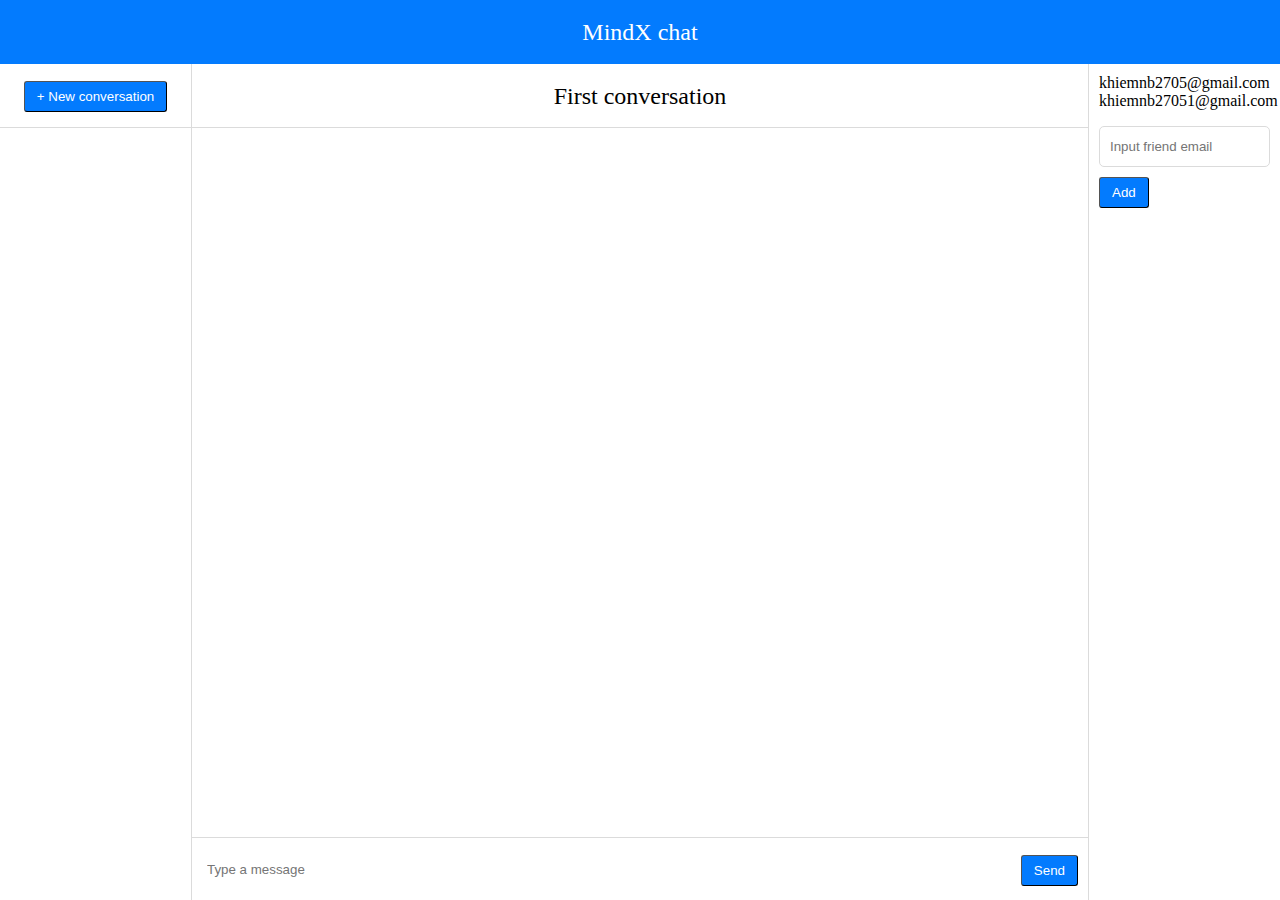
<file: temp.html>
<!DOCTYPE html>
<html lang="en">
<head>
  <meta charset="UTF-8">
  <meta name="viewport" content="width=device-width, initial-scale=1.0">
  <title>Document</title>
  <link rel="stylesheet" href="./css/style.css">
  <link rel="stylesheet" href="./css/chat.css">
</head>
<body>
  <div class="chat-container">
    <div class="header">MindX chat</div>
    <div class="main">
    <div class="aside-left">
    <div class="create-conversation">
      <button class="btn cursor-pointer">+ New conversation</button>
    </div>
    <div class="list-conversations">
    </div>
    </div>
    <div class="conversation-detail">
      <div class="conversation-title">First conversation</div>
      <div class="list-messages">
      </div>
      <form id="send-message-form">
        <input type="text" placeholder="Type a message" name="message">
        <button class="btn">Send</button>
      </form>
    </div>
    <div class="aside-right">
      <div class="list-users mb-1">
        <div class="user">khiemnb2705@gmail.com</div>
        <div class="user">khiemnb27051@gmail.com</div>
      </div>
      <form id="add-user-form">
        <div class="input-wrapper">
          <input type="text" name="email" placeholder="Input friend email">
        </div>
        <button class="btn">Add</button>
      </form>
    </div>
    </div>
  </div>
</body>
</html>
</file>
<file: css/style.css>
*{
  margin: 0;
  padding: 0;
  box-sizing: border-box;
}
.input-wrapper{
  margin-bottom: 10px;
}
.input-wrapper input{
  padding: 12px 10px;
  border: 1px solid #dbdbdb;
  border-radius: 5px;
  width: 100%;
}
.btn{
  padding: 7px 12px;
  color: #fff;
  background: #037BFE;
  border-radius: 3px;
  border-width: 1px;
}
.cursor-pointer{
  cursor: pointer;
}
.err{
  color: red;
}
.header{
  color: #fff;
  background: #037BFE;
  text-align: center;
  height: 64px;
  line-height: 64px;
  font-size: 24px;
}
.mb-1{
  margin-bottom: 1rem;
}
.btn-light{
  background-color: #fafafa;
  color: #333;
}
</file>
<file: css/chat.css>
.chat-container .conversation-title{
  height: 64px;
  line-height: 64px;
  text-align: center;
  font-size: 24px;
  border-bottom: 1px solid #dbdbdb;
}
.chat-container .conversation-detail{
  display: flex;
  flex-direction: column;
}
.chat-container .list-messages{
  flex-grow: 1;
  overflow-y: auto;
}
#send-message-form {
  padding: 22px 15px;
  position: relative;
  border-top: 1px solid #dbdbdb;
}
#send-message-form input{
  border: none;
  width: 100%;
  outline: 0;
}
#send-message-form button {
  position: absolute;
  bottom: 14px;
  right: 10px;
}
.chat-container{
  height: 100vh;
}
.chat-container .main{
  height: calc(100vh - 64px);
  display: flex;
}
.chat-container .conversation-detail{
  height: 100%;
  width: 70%;
}
.list-messages .message .message-content{
  background-color: #dbdbdb;
  padding: 10px;
  border-radius: 8px;
  max-width: 45%;
  width: max-content;
  word-break: break-all;
}
.list-messages .message.message-mine{
  display: flex;
  justify-content: flex-end;
  margin-bottom: 10px;
}
.list-messages .message.message-mine .message-content{
  color: #fff;
  background-color: #037BFE;
}
.list-messages{
  padding: 10px;
}
.chat-container .aside-left{
  width: 15%;
  height: 100%;
  border-right: 1px solid #dbdbdb;
}
.chat-container .aside-left .create-conversation{
  height: 64px;
  line-height: 64px;
  text-align: center;
  border-bottom: 1px solid #dbdbdb;
}
.chat-container .aside-left .conversation{
  padding: 10px;
  cursor: pointer;
  position: relative;
}
.chat-container .conversation.current{
  background-color: #dbdbdb;
}
.chat-container .aside-right{
  width: 15%;
  padding: 10px;
  border-left: 1px solid #dbdbdb;
}
.chat-container .notification{
  width: 15px;
  height: 15px;
  background-color: #037BFE;
  border-radius: 50%;
  position: absolute;
  right: 10px;
  top: 22px;
  display: none;
}
@media only screen and (max-width: 768px) {
  .chat-container .aside-right {
    display: none;
  }
  .chat-container .conversation-detail{
    width: 85%;
  }
  .num-of-user{
    display: none;
  }
}
</file>
